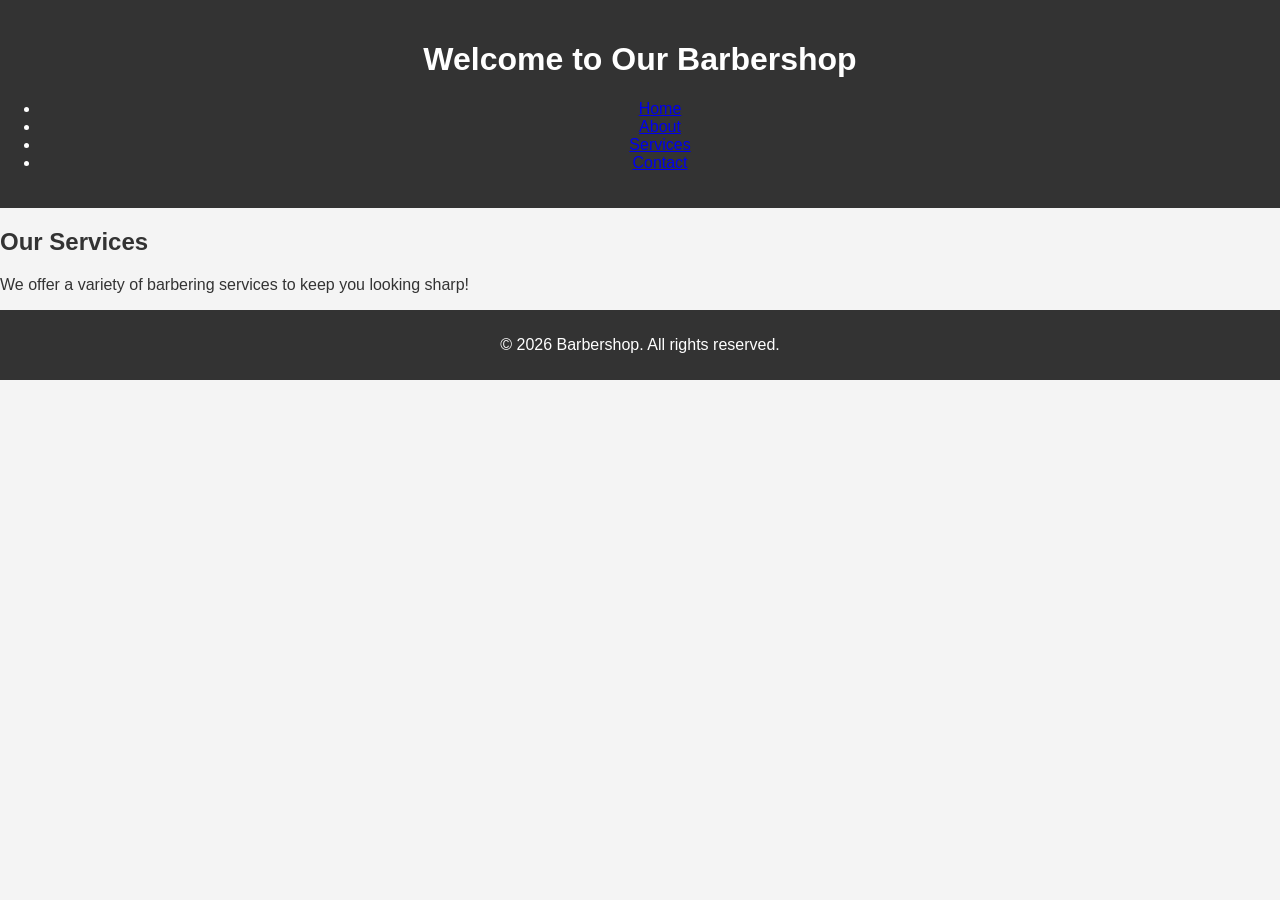
<file: index.html>
<!DOCTYPE html>
<html lang="en">
<head>
    <meta charset="UTF-8">
    <meta name="viewport" content="width=device-width, initial-scale=1.0">
    <title>Barbershop</title>
    <link rel="stylesheet" href="assets/css/styles.css">
</head>
<body>
    <header>
        <h1>Welcome to Our Barbershop</h1>
        <nav>
            <ul>
                <li><a href="#">Home</a></li>
                <li><a href="#">About</a></li>
                <li><a href="#">Services</a></li>
                <li><a href="#">Contact</a></li>
            </ul>
        </nav>
    </header>
    <main>
        <section>
            <h2>Our Services</h2>
            <p>We offer a variety of barbering services to keep you looking sharp!</p>
        </section>
    </main>
    <footer>
        <p>&copy; 2026 Barbershop. All rights reserved.</p>
    </footer>
</body>
</html>
</file>
<file: assets/css/styles.css>
/* Styles for the Barber Shop Website */

/* Body Styling */
body {
    font-family: 'Arial', sans-serif;
    margin: 0;
    padding: 0;
    background-color: #f4f4f4;
    color: #333;
}

/* Header Styling */
header {
    background: #333;
    color: #fff;
    padding: 20px 0;
    text-align: center;
}

/* Navigation Styling */
navigation {
    background: #444;
}
navigation ul {
    list-style: none;
    padding: 0;
}
navigation ul li {
    display: inline;
    margin: 0 15px;
}
navigation ul li a {
    color: #fff;
    text-decoration: none;
}

/* Form Styling */
form {
    margin: 20px;
    padding: 20px;
    background: #fff;
    border-radius: 5px;
    box-shadow: 0 0 10px rgba(0,0,0,0.1);
}
form input, form textarea {
    width: 100%;
    padding: 10px;
    margin: 10px 0;
    border: 1px solid #ccc;
    border-radius: 5px;
}

/* Buttons */
button {
    background: #333;
    color: #fff;
    border: none;
    padding: 10px 20px;
    border-radius: 5px;
    cursor: pointer;
}
button:hover {
    background: #555;
}

/* Service Cards */
.service-card {
    border: 1px solid #ddd;
    border-radius: 5px;
    padding: 15px;
    margin: 10px;
    text-align: center;
    background: #fff;
}

/* Gallery Grid Layout */
.gallery {
    display: grid;
    grid-template-columns: repeat(auto-fit, minmax(200px, 1fr));
    gap: 10px;
}

.gallery img {
    width: 100%;
    border-radius: 5px;
}

/* Footer Styling */
footer {
    background: #333;
    color: #fff;
    text-align: center;
    padding: 10px;
}

/* Responsive Media Queries */
@media (max-width: 768px) {
    navigation ul li {
        display: block;
        margin: 10px 0;
    }
    .gallery {
        grid-template-columns: 1fr;
    }
}
</file>
